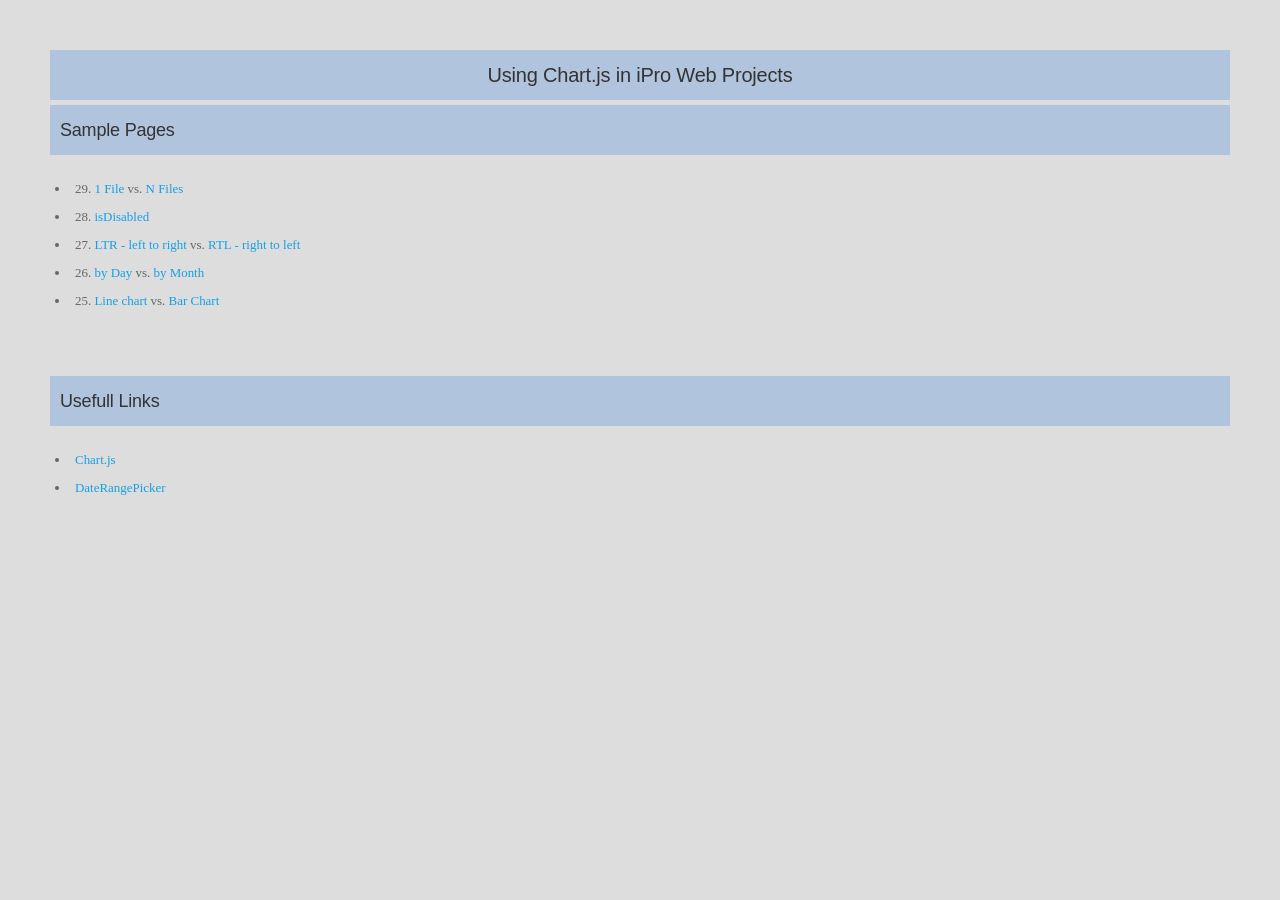
<file: index.html>
<!doctype html>
<html><head>
  <title>Chart.js examples</title>
  <meta http-equiv="Content-Type" content="text/html; charset=UTF-8">
  <link rel="stylesheet" type="text/css" media="all" href="./files/p_data/css/style_responsive.css" />
  
  <style>

.mainDiv {
  text-align: left;
  padding: 50px;
}

h1 {
  margin-bottom: 5px;
}
h2 {
  background-color: #B0C4DE;
  font-weight: normal;
  text-align: left;
  padding-left: 10px;
}

ul {
  list-style: disc;
  padding: 20px;
}

li {
  padding: 5px;
}

  </style>

</head><body>

<div class="mainDiv">

   <h1>Using Chart.js in iPro Web Projects </h1>

   <h2>Sample Pages </h2>

  <ul>

    <li>29. <a href="./files/test29_1File.html" target="_blank">1 File</a> vs. 
    <a href="./files/test29_NFiles.html " target="_blank">N Files</a></li>
 
    <li>28. <a href="./files/test28_isDisabled.html" target="_blank">isDisabled</a></li>

    <li>27. <a href="./files/test27_ltr.html" target="_blank">LTR - left to right</a> vs. 
    <a href="./files/test27_rtl.html " target="_blank">RTL - right to left</a></li>

    <li>26. <a href="./files/test26_byDay.html" target="_blank">by Day</a> vs. 
    <a href="./files/test26_byMonth.html " target="_blank">by Month</a></li>
	
    <li>25. <a href="./files/test25_lines.html" target="_blank">Line chart</a> vs. 
    <a href="./files/test25_bars.html " target="_blank">Bar Chart</a></li>

 </ul>


  <hr>

  <h2>Usefull Links </h2>

  <ul>
    <li><a href="https://www.chartjs.org/" target="_blank">Chart.js</a></li>
    <li><a href="https://www.daterangepicker.com/" target="_blank">DateRangePicker</a></li>
  </ul>

  <hr>

  <p></p>

</div>

</body></html>
</file>
<file: files/p_data/css/style_responsive.css>
/*
// ------------------------------------------
// style.css - Sep-2023 , Responsive
// Copyright (c) Thermoline
// http://www.thermoline.co.il
// ------------------------------------------
*/

/*
// ------------------------------------------
// Base
// ------------------------------------------
*/

html,body,div,span,applet,object,iframe,h1,h2,h3,h4,h5,h6,p,blockquote,pre,a,abbr,acronym,address,
big,cite,code,del,dfn,em,img,ins,kbd,q,s,samp,small,strike,strong,sub,sup,tt,var,b,u,i,center,dl,dt,dd,
ol,ul,li,fieldset,form,label,legend,table,caption,tbody,tfoot,thead,tr,th,td,article,aside,canvas,
details,embed,figure,figcaption,footer,header,hgroup,menu,nav,output,ruby,section,summary,time,mark,audio,video{
	  margin:0;padding:0;border:0;font-size:100%;font:inherit;vertical-align:baseline;}
	  
	article,aside,details,figcaption,figure,footer,header,hgroup,menu,nav,section{display:block;}
	body{line-height:1;}
	ol,ul{list-style:none;}
	blockquote,q{quotes:none;}
	blockquote:before,blockquote:after,q:before,q:after{content:'';content:none;}
	table{border-collapse:collapse;border-spacing:0;}
	code{padding:3px 6px;font-family:Menlo,Monaco,Consolas,"Courier New",monospace;background:#fcfcfc;border:1px solid #e4e4e4;
		/* -webkit-border-radius:3px;-moz-border-radius:3px; */ border-radius:3px;color:#3f8faf;}
	body{font-size:13px;line-height:21px;color:#666; /* -webkit-font-smoothing:antialiased;-webkit-text-size-adjust:100%; */ }
	#wrapper{background:#fff;width:1020px;margin:0 auto;padding:0;box-shadow:0px 0px 4px 0px rgba(0,0,0,0.2);}
	body,h1,h2,h3,h4,h5,h6,.button,input[type="button"],input[type="submit"],input[type="text"],input[type="password"],input[type="email"],
	textarea,select{font-family:"Open Sans","HelveticaNeue","Helvetica Neue",Helvetica,Arial,sans-serif;}
	#wrapper img{height:auto;max-width:100%;}
	.columns.google-map img{max-width:none;}
	img,object,video{height:auto;display:block;}img{width:auto;border:0;-ms-interpolation-mode:bicubic;}
	.embed{position:relative;padding:0px;padding-bottom:56.25%;height:0;overflow:hidden;}
	.embed iframe,.embed object,.embed embed{position:absolute;top:0;left:0;width:100%;height:100%;}
	.image-left{float:left;margin:5px 15px 8px 0;}.image-right{float:right;margin:5px 0 8px 15px;}
	.image-right,.image-left{padding:5px;border:1px solid #e0e0e0;max-width:100%;
		-webkit-box-shadow:0px 2px 0px 0px rgba(0,0,0,0.03);box-shadow:0px 2px 0px 0px rgba(0,0,0,0.03);}
	h1,h2,h3,h4,h5,h6{color:#333;font-weight:600;letter-spacing:-0.2px;}
	h2 span,h3 span{color:#888;font-weight:200;}
	h1 a,h2 a,h3 a,h4 a,h5 a,h6 a{font-weight:inherit;}
	h1{font-size:28px;line-height:50px;}
	h2{font-size:22px;line-height:30px;}
	h3{font-size:16px;line-height:34px;}
	h4{font-size:14px;line-height:30px;}
	h5{font-size:12px;line-height:24px;}
	h6{font-size:10px;line-height:21px;}
	p{margin:0 0 15px 0;line-height:21px;}
	p img{margin:0;}
	p.lead{font-size:21px;line-height:27px;color:#777;}
	em{font-style:italic;}
	strong{font-weight:600;color:#333;}
	small{font-size:80%;}
	hr{border:solid #ddd;border-width:1px 0 0;clear:both;margin:10px 0 30px;height:0;}
	a,a:visited{color:#169fe6;text-decoration:none;outline:0;-webkit-transition:color 0.1s ease-in-out;
		-moz-transition:color 0.1s ease-in-out;-o-transition:color 0.1s ease-in-out;-transition:color 0.1s ease-in-out;}
	a:hover,a:focus{color:#888; text-decoration:underline;}
	a b,span b{font-family:Verdana,Tahoma;font-weight:normal;opacity:0.5;}
	span b{line-height:14px;}
	p a,p a:visited{line-height:inherit;}
	ul,ol{margin:0;}
	ul{list-style:none outside;}
	ol{list-style:decimal;}
	ol,ul.square,ul.circle,ul.disc{margin-left:30px;}
	ul.square{list-style:square outside;}
	ul.circle{list-style:circle outside;}
	ul.disc{list-style:disc outside;}
	ul ul,ul ol,ol ol,ol ul{}ul ul li,ul ol li,ol ol li,ol ul li{}
	li{line-height:18px;}
	ul.large li{line-height:21px;}
	li p{line-height:21px;}
	input[type="text"],input[type="password"],input[type="email"],textarea,select{border:1px solid #e0e0e0;padding:8px 9px;
		outline:none;font-size:13px;color:#888;margin:0;max-width:100%;display:block;background:#fff;
		-webkit-box-shadow:0px 2px 0px 0px rgba(0,0,0,0.03);box-shadow:0px 2px 0px 0px rgba(0,0,0,0.03);border-radius:2px;}
	select{padding:0;}input[type="text"]:focus,input[type="password"]:focus,input[type="email"]:focus,
	textarea:focus{border:1px solid #d6d6d6;color:#888;}
	textarea{min-height:60px;}
	label,legend{display:block;font-weight:bold;font-size:13px;font-weight:normal;margin-bottom:5px;}
	select{}
	input[type="checkbox"]{display:inline;}
	label span,legend span{font-weight:normal;font-size:13px;color:#444;}
	.remove-bottom{margin-bottom:0!important;}
	.half-bottom{margin-bottom:10px!important;}
	.add-bottom{margin-bottom:20px!important;}

/*
// ------------------------------------------
// Responsive
// ------------------------------------------
*/

.container{position:relative;width:960px;margin:0 auto;padding:0;}
.container.floated{width:1020px;}
.container .column,.container .columns{float:left;display:inline;margin-left:10px;margin-right:10px;}
.container.containerLTR .columns {float:left}
.container.containerLTR .column {float:left}
.container.containerRTL .columns {float:right}
.container.containerRTL .column {float:right}
.row{margin-bottom:20px;}
#content{overflow:hidden;}
.column.alpha,.columns.alpha{margin-left:0;}
.column.omega,.columns.omega{margin-right:0;}
.container .floated{float:left;display:inline;margin:0;padding:0 40px;}
.blank.floated{float:left;display:inline;margin:0;width:960px;padding:0 30px;
	border-top:1px solid #e8e8e8;border-bottom:1px solid #e8e8e8;background:#fcfcfc;
	-webkit-box-shadow:inset 0px 2px 0px 0px #f7f7f7,inset 0px -2px 0px 0px #f7f7f7;
	box-shadow:inset 0px 2px 0px 0px #f7f7f7,inset 0px -2px 0px 0px #f7f7f7;}
.floated.sidebar{position:absolute;top:0;bottom:0;}
.floated.sidebar.right{float:right;right:0;left:auto;}
.floated.sidebar.left{float:left;left:0;right:auto;}
.floated.right{float:right;}

.selectnav{display:none;}

.container .floated.sidebar {padding-top: 10px;}

.container .one.column,.container .one.columns,.container .one.floated{width:40px;}
.container .two.columns,.container .two.floated{width:100px;}
.container .three.columns,.container .three.floated{width:160px;}
.container .four.columns,.container .four.floated{width:220px;}
.container .five.columns,.container .five.floated{width:280px;}
.container .six.columns,.container .six.floated{width:340px;}
.container .seven.columns,.container .seven.floated{width:400px;}
.container .eight.columns,.container .eight.floated{width:460px;}
.container .nine.columns,.container .nine.floated{width:520px;}
.container .ten.columns,.container .ten.floated{width:580px;}
.container .eleven.columns,.container .eleven.floated{width:640px;}
.container .twelve.columns,.container .twelve.floated{width:700px;}
.container .thirteen.columns,.container .thirteen.floated{width:760px;}
.container .fourteen.columns,.container .fourteen.floated{width:820px;}
.container .fifteen.columns,.container .fifteen.floated{width:880px;}
.container .sixteen.columns,.container .sixteen.floated{width:940px;}
.container .one-sixth.column{width:150px; margin-left:5px; margin-right:5px; }
.container .one-third.column{width:300px;}
.container .two-thirds.column{width:620px;}
.container .offset-by-one{padding-left:60px;}
.container .offset-by-two{padding-left:120px;}
.container .offset-by-three{padding-left:180px;}
.container .offset-by-four{padding-left:240px;}
.container .offset-by-five{padding-left:300px;}
.container .offset-by-six{padding-left:360px;}
.container .offset-by-seven{padding-left:420px;}
.container .offset-by-eight{padding-left:480px;}
.container .offset-by-nine{padding-left:540px;}
.container .offset-by-ten{padding-left:600px;}
.container .offset-by-eleven{padding-left:660px;}
.container .offset-by-twelve{padding-left:720px;}
.container .offset-by-thirteen{padding-left:780px;}
.container .offset-by-fourteen{padding-left:840px;}
.container .offset-by-fifteen{padding-left:900px;}

@media only screen and (min-width: 768px) and (max-width: 959px) {
	.container{width:678px;}
	.container.floated{width:714px;}
	.container .column,.container .columns{margin-left:7px;margin-right:7px;}
	.column.alpha,.columns.alpha{margin-left:0;margin-right:7px;}
	.column.omega,.columns.omega{margin-right:0;margin-left:7px;}
	.alpha.omega{margin-left:0;margin-right:0;}
	.container .floated{margin:0;padding:0 28px;}
	
	.container .floated.sidebar {padding-top: 10px;}
	
	.blank.floated{width:678px;padding:0 18px;}
	.container .one.column,.container .one.columns,.container .one.floated{width:28px;}
	.container .two.columns,.container .two.floated{width:70px;}
	.container .three.columns,.container .three.floated{width:112px;}
	.container .four.columns,.container .four.floated{width:154px;}
	.container .five.columns,.container .five.floated{width:196px;}
	.container .six.columns,.container .six.floated{width:238px;}
	.container .seven.columns,.container .seven.floated{width:280px;}
	.container .eight.columns,.container .eight.floated{width:322px;}
	.container .nine.columns,.container .nine.floated{width:364px;}
	.container .ten.columns,.container .ten.floated{width:406px;}
	.container .eleven.columns,.container .eleven.floated{width:448px;}
	.container .twelve.columns,.container .twelve.floated{width:490px;}
	.container .thirteen.columns,.container .thirteen.floated{width:532px;}
	.container .fourteen.columns,.container .fourteen.floated{width:574px;}
	.container .fifteen.columns,.container .fifteen.floated{width:616px;}
	.container .sixteen.columns,.container .sixteen.floated{width:658px;}
	.container .one-sixth.column{width:110px; margin-left:0; margin-right:0; }
	.container .one-third.column{width:212px;}.container .two-thirds.column{width:438px;}
	.container .offset-by-one{padding-left:48px;}.container .offset-by-two{padding-left:96px;}
	.container .offset-by-three{padding-left:144px;}
	.container .offset-by-four{padding-left:192px;}
	.container .offset-by-five{padding-left:240px;}
	.container .offset-by-six{padding-left:288px;}
	.container .offset-by-seven{padding-left:336px;}
	.container .offset-by-eight{padding-left:384px;}
	.container .offset-by-nine{padding-left:432px;}
	.container .offset-by-ten{padding-left:480px;}
	.container .offset-by-eleven{padding-left:528px;}
	.container .offset-by-twelve{padding-left:576px;}
	.container .offset-by-thirteen{padding-left:624px;}
	.container .offset-by-fourteen{padding-left:672px;}
	.container .offset-by-fifteen{padding-left:720px;}
}
	
@media only screen and (max-width: 767px) {
	
	.c_linksMenu{display:none;}
	.selectnav{display:block;}
	.tdUser{padding-left: 10px; }
	.buttons {display:none;}
	
	.container,.container.floated{width:260px;}
	.container .columns,.container .column{margin:0;}
	.container .floated{float:left;padding:0 30px;}
	.floated.sidebar{position:relative;}
	.container .one.column,.container .one.columns,.container .one.floated,.container .two.columns,.container .two.floated,
	.container .three.columns,.container .three.floated,.container .four.columns,.container .four.floated,
	.container .five.columns,.container .five.floated,.container .six.columns,.container .six.floated,
	.container .seven.columns,.container .seven.floated,.container .eight.columns,.container .eight.floated,
	.container .nine.columns,.container .nine.floated,.container .ten.columns,.container .ten.floated,
	.container .eleven.columns,.container .eleven.floated,.container .twelve.columns,.container .twelve.floated,
	.container .thirteen.columns,.container .thirteen.floated,.container .fourteen.columns,.container .fourteen.floated,
	.container .fifteen.columns,.container .fifteen.floated,.container .sixteen.columns,
	.container .sixteen.floated,.container .one-third.column,.container .two-thirds.column {width:260px;}
	.container .one-sixth.column {width:260px; }
	
	.container .offset-by-one,.container .offset-by-two,.container .offset-by-three,.container .offset-by-four,
	.container .offset-by-five,.container .offset-by-six,.container .offset-by-seven,.container .offset-by-eight,
	.container .offset-by-nine,.container .offset-by-ten,.container .offset-by-eleven,.container .offset-by-twelve,
	.container .offset-by-thirteen,.container .offset-by-fourteen,.container .offset-by-fifteen{padding-left:0;}
}
	
@media only screen and (min-width: 480px) and (max-width: 767px) {
	.container,.container.floated{width:360px;}
	.container .columns,.container .column{margin:0;}
	.container .floated{float:left;padding:0 30px;}
	.floated.sidebar{position:relative;}
	.container .one.column,.container .one.columns,.container .one.floated,.container .two.columns,.container .two.floated,
	.container .three.columns,.container .three.floated,.container .four.columns,.container .four.floated,
	.container .five.columns,.container .five.floated,.container .six.columns,.container .six.floated,
	.container .seven.columns,.container .seven.floated,.container .eight.columns,.container .eight.floated,
	.container .nine.columns,.container .nine.floated,.container .ten.columns,.container .ten.floated,
	.container .eleven.columns,.container .eleven.floated,.container .twelve.columns,.container .twelve.floated,
	.container .thirteen.columns,.container .thirteen.floated,.container .fourteen.columns,.container .fourteen.floated,
	.container .fifteen.columns,.container .fifteen.floated,.container .sixteen.columns,.container .sixteen.floated,
	.container .one-third.column,.container .two-thirds.column {width:360px;}
	.container .one-sixth.column {width:360px; }
		
	#wrapper,#footer,#footer-bottom{width:420px;}
	.selectnav{width:200px;} /* 355px */
	.container .five.columns.tdUser{width:170px;}
	.container.floated{width:420px;padding:0;}
	.blank.floated{width:360px;padding:0 30px;}
}

@media only screen and (max-width: 479px) {
	#wrapper,#footer,#footer-bottom{width:320px;}
	.selectnav{width:130px;}
	.container .five.columns.tdUser{width:140px;}
	.container.floated{width:320px;padding:0;}
	.blank.floated{width:260px;padding:0 30px;}
}
	.container:after{content:"\0020";display:block;height:0;clear:both;visibility:hidden;}
	.clearfix:before,.clearfix:after,.row:before,.row:after{content:'\0020';display:block;overflow:hidden;visibility:hidden;width:0;height:0;}
	.row:after,.clearfix:after{clear:both;}
	.row,.clearfix{zoom:1;}
	.clear{clear:both;display:block;overflow:hidden;visibility:hidden;width:0;height:0;}

/*
// ------------------------------------------
// iPro
// ------------------------------------------
*/

html, body {
    font-family: tahoma; /* verdana */
    font-size: 90%;
    margin: 0 auto;
    /* width: 900px; */
    text-align: center; /* for IE */
    background-color: #dddddd;     
}

	.toRemoveOnSmallscreen { display: block; }
	.toHideOnSmallscreen { display: block; }
	.toShowOnSmallscreen { display: none; }

div#content .container {
	background-color: #ffffff;
	border-radius: 10px;
	padding-top: 10px;
	padding-bottom: 10px;
}

div#content > .container {
	min-height: 250px; /* distinct: change according to subMenu.height. */
}

div#header_logo {
    background-color: #ffffff;  /* [header1-bg] */
    border-radius: 0 0 10px 10px;
    margin: 0;
    padding: 10px;
    text-align: center;
}

div#c_header_logo {
    background-color: #ffffff;  /* [header1-bg] */
    border-radius: 0 0 10px 10px;
    /* margin: 0; 
    padding: 10px;  */
    text-align: center;
}


div#c_header_logo .imgL {
  padding: 10px;
  padding-top: 20px;  /* distinct: change according to logo heights. logo_Dixell: 25px; logo_Emerson: 5px; */
  width: 156px;
}

div#c_header_logo div:nth-child(2) {
  padding-top: 30px;
}

div#c_header_logo div:nth-child(3) {
  float:right; 
}
	
div#c_header_logo .imgR {
  padding: 10px;
}

#c_header_main_menu {
    background-color: #333333;  /* [header2-bg] */
    border-radius: 10px 10px 10px 10px;
    /* margin: 0;
    padding: 5px 10px; */
    text-align: center;
  font-size: 18px;
  color: #ffffff;
}
.imgL {
    float: left;
}
.imgR {
    float: right;
}
.c_linksMenu.menuLtr li {
    float: left;
}
.c_linksMenu.menuRtl li {
    float: right;
}
.c_linksMenu li {
    padding-top: 20px;
    padding-bottom: 20px;
	font-size: 18px;
}
.c_linksMenu.menuRtl {
    padding-right: 20px;
}
.c_linksMenu.menuRtl li::before {
    content: "|";
	color: #bbbbbb;
	padding-left: 40px;   /* distinct: change according to num of Menu.items. */
	padding-right: 40px;
}
.c_linksMenu.menuRtl li:last-child:before { content: ""; padding: 0; }

.c_linksMenu.menuLtr {
    padding-left: 20px;
}

.c_linksMenu.menuLtr li::after {
    content: "|";
	color: #bbbbbb;
	padding-left: 10px;   /* distinct: change according to num of Menu.items. */
	padding-right: 10px;
}
.c_linksMenu.menuLtr li:last-child:after { content: ""; padding: 0; }

.c_linksMenu li a,
.c_linksMenu li a:visited {
  color: #bbbbbb;
}

.selectnav {
	cursor: pointer;
	padding: 10px;
	margin: 10px;
	float: right;
	font-size: 14px;
}
.containerRTL .selectnav {
	direction: rtl;
}

div#c_header_logo #SiteName,
div#header_logo #SiteName {
    color: #105189;
    font-size: 20px;
    letter-spacing: 5px;
}

#header_main_menu,
div#header_title {
    background-color: #333333;  /* [header2-bg] */
    border-radius: 10px 10px 10px 10px;
    margin: 0;
    padding: 5px 10px;
    text-align: center;
}

/*
.noText {
  height: 1px;
  line-height: 1px;
}
*/

h1 {
    font-size: 20px;            /* 150% */
    background-color: #B0C4DE;  /* h1 */     
    margin: 0;
    padding: 5px 0;
    text-align: center;
    font-weight: normal;
	line-height: 40px;
}

h2 {
    font-size: 18px;            /* 120% */
    margin: 0;
    padding: 10px 0;
    text-align: center;
}

h2 img {  /* small logo */
  vertical-align: middle; 
  padding-right: 10px;
}

a img {  
  border: 0; 
}

div#menu-content { 
/* width: 670px; */
  border-right: 1px solid #cccccc;
  padding-top: 5px;
  padding-bottom: 5px;
}

div#menu {/* float:left; padding-top: 30px; padding-left: 5px; */ }

.buttons { padding-bottom: 20px; }

div#content div#menu button {
  border-radius: 0px;
  font-weight: normal;
  background-color: #f5f5f5;
  border: 1px solid #999999;
  border-top: 0;
  cursor: pointer;
  font-family: verdana;
  height: 35px;
  margin: 0;
  padding: 0;
  padding-left: 15px;
  padding-right: 5px;
  text-align: left;
  vertical-align: middle;
  /* width: 157px; */
}
div#content div#menu button.btn_first {border-radius:5px 5px 0 0; border-top:1px solid #999999; }
div#content div#menu button.btn_last  {border-radius:0 0 5px 5px}
div#content div#menu button.btn_single {border-radius:5px 5px 5px 5px; border-top:1px solid #999999; }
div#content div#menu button:hover        {background-color:#B0C4DE; color: #333333; }                    /* button_bg_hover, button_txt_hover */
div#content div#menu button[disabled]    {background-color:#ffffff; cursor:default; }
div#content div#menu button.btn_selected {background-color:#999999; font-weight:bold; cursor: default; }

div#content div#menu button {
  height: 45px;  /* usefull for 2-lines text */
}

div#menu a {
  background-color:#f5f5f5;
  border:1px solid #999999;
  border-top:0;
  cursor:pointer;
  font-family: verdana;
  height: 25px;
  margin: 0;
  padding: 0;
  padding-left: 10px;
  padding-top: 5px;
  text-align: left;
  text-decoration: none;
  vertical-align: middle;
  display: block; /* to enable anchor.width */
  width: 145px;
}
div#menu a.btn_first {border-radius:5px 5px 0 0; border-top:1px solid #999999; }
div#menu a.btn_last  {border-radius:0 0 5px 5px}
div#menu a.btn_single {border-radius:5px 5px 5px 5px; border-top:1px solid #999999; }
div#menu a:hover        {background-color:#B0C4DE; color: #333333; text-decoration: underline; }                   /* button_bg_hover, button_txt_hover */
div#menu a.btn_selected {background-color:#999999; font-weight:bold; cursor: default; text-decoration: none; color: #000000;}
div#menu a.btn_title    {background-color:#BDCD2D; font-weight:bold; cursor: default; text-decoration: none; color: #000000;}

div#content div#menu.menuRTL { /* float:right; padding: 0px; padding-right: 20px; */ }
div#content div#menu.menuRTL button { text-align: right; font-family: tahoma; padding-left: 15px; padding-right: 15px; /* width: 162px; */ }
div#content div#menu.menuRTL a      { text-align: right; font-family: tahoma; padding-left: 5px; padding-right: 10px; direction: rtl; }
div#content div#menu.menuRTL button .type1 { float: left; }
div#content div#menu-content.menuRTL { /* float:left; */ }

div#content div#menu.menuLTR { /* float:left; padding: 0px; padding-left: 20px; padding-top: 45px; */ }
div#content div#menu.menuLTR button { text-align: left; padding-left: 15px; padding-right: 15px; }
div#content div#menu.menuLTR a      { text-align: left; padding-left: 5px; padding-right: 10px; direction: ltr; }
div#content div#menu-content.menuLTR { /* float:right; padding-left: 10px; */ }

div#content div#menu-content.menuLTR h1{ margin-bottom: 10px; border-radius: 5px; }
div#content div#menu-content.menuRTL h1{ margin-bottom: 10px; border-radius: 5px; }
div#content h1{ margin-bottom: 10px; border-radius: 5px; margin-left: 20px; margin-right: 20px; } /* for pages without menu */

.control {                  /* buttons */
  /*
  position:absolute;
  left:210px;
  top:0px;
  height: 50px;
  */
  
  /*
  width: 700px;  
  margin: 10px;
  margin-left: 150px;
  */
  padding: 20px;
  text-align: center;
}

span.graphOperation {
  background-color: #cccccc;     /* button_bg #DDBBBB; */
  border: 2px outset #cccccc;    /* button_bg #DDBBBB; */
  border-radius: 5px 5px 5px 5px;
  width: 80px;
  cursor: pointer;
  font-weight: bold;
  padding: 5px 10px;
  margin: 10px;
  color: #333333;               /* button_txt */
}

span.graphOperation:hover {
  background-color: #B0C4DE;    /* button_bg_hover */
  border: 3px outset #B0C4DE;   /* button_bg_hover */
  color: #333333;               /* button_txt_hover */
  text-decoration: none;
}

/* .type1 {font-size: 14px; font-weight:bold; margin-top:10px; display:block; color: #696969; }        */  /*   display:block/inline; */
/* .type2 {font-size: 100%; font-weight:bold; margin-top:10px; display:block; text-decoration: none;}  */  /*   display:block/inline; */
.type2 {font-weight:bold; float: right; }
.type2msg {font-weight:bold; margin-top:10px; }

div#main_content {
    background-color: #ffffff;   
}

div#content {
    /* padding: 10px;
    padding-bottom: 20px;
    padding-top: 20px; */
    text-align: center;    
    /* background-color: #ffffff; */  
}

div#content button {
    background-color: #ccf;
    border: 3px outset #ccf;
    border-radius: 10px;
    cursor: pointer;
    font-weight: bold;
    padding: 5px 0;
    width: 170px;
}

div#content button.isaform_submit {
    background-color: #aaf;
    border: 3px outset #aaf;
}

div#content button.isamod_boolwrt {
    background-color: #aaf;
    border: 3px outset #aaf;
    width: 80px;
}

div#content button.isamod_boolwrt:hover {
  background-color: #CCCCFF;
}


div#content button.horizontal {
  width: 50px;
  font-weight: normal;
}
div#content button.horizontal:hover {
  background-color: #FCBD6F;
  color: #ffffff;
}
div#content button.horizontal.btn_selected {
  background-color: #999999;
  font-weight: bold;
}
div#content button.horizontal.btn_selected:hover {
  background-color: #999999;
  color: #000000;
}

div#content table#table_COMP, div#content table#table_FAN, div#content table#table_PUMP, div#content table#table_OTHER {
    width: 600px;
}

div#content table th, div#content table caption {
    background-color:  #ffd;
    font-weight: bold;
    padding: 2px 0;
    text-align: center;
}

div#content table td {
    border-bottom: 1px dotted #ccc;
    padding: 2px 15px;
    text-align: right; /* left */
}

div#content table td input {
    text-align: right;
    width: 50px;
}

div#footer {
    background-color: #333333;  /* [footer-bg]  */
    color: #ffffff;             /* [footer-txt] */ 
    border-radius: 10px;
    margin: 0;
    padding: 10px;
    text-align: left;
}

div#c_footer {
	    background-color: #333333;  /* [footer-bg]  */
    color:#ffffff;              /* [footer-txt] */
    border-radius: 10px;
    /* margin: 0;
    padding: 10px; */
	padding-top: 10px;
	padding-bottom: 10px;
}
div#c_footer div:nth-child(1) {
  text-align: left;
  padding-left: 10px;
}
div#c_footer div:nth-child(2) {
  text-align: right;
  float: right;
}
div#c_footer div:nth-child(1) a {
	padding-left: 10px;
}
div#c_footer div:nth-child(2) span {
	padding-right: 10px;
}

div#footer #dayInWeek {
  direction: rtl;
}

div#c_footer a,
div#footer a {
  color: #ffffff;                /* [footer-txt] */ 
  text-decoration: none;
}
div#footer a:hover {
  text-decoration: underline;
}

span.isavar_decimal {
    border: 1px solid #ccc; 
    float: right; 
    padding: 1px 4px;
    background-color: DimGray;
}

span.isavar_bool {
    border: 1px solid #ccc; 
    float: right; 
    padding: 1px 4px;
    background-color: DimGray;
}

table#table_ParamUser td span.isavar_bool {
    float: left; 
}

span.isavar_dint {
    border: 1px solid #ccc; 
    float: right; 
    padding: 1px 4px;
    background-color: DimGray;
}

span.isavar_string {
    border: 1px solid #ccc; 
    /* float: right; */
    padding: 1px 4px;
    background-color: DimGray;
}

h2 span.isavar_string {
    border: none; 
    background-color: #fff;
}

div#content table td input.isaform_string {
    text-align: left;
    width: 100%;
}

h1 span.isavar_string {
    border: none; 
    background-color: DimGray; /* h1 */
}

td.vers_data {
  padding-left: 5px;
  padding-bottom: 5px;
  font-size: 12px;
  line-height: 20px; /* 4px +12px + 4px */
  color: #eeeeee;  
}

td.L {
  text-align: left;
}
td.R {
  text-align: right;
}

td.vers_data span.isavar_string {
    border: none; 
    background-color: #333333;  
    padding: 1px;
}

td.vers_data span.isavar_dint {
    background-color: #333333; 
    border: none;
    float: none;
    padding: 1px;
}

div#footer span.isavar_string {
    border: none; 
    background-color: DimGray;  
    padding: 1px 4px;
    color:Orange;
    font-size: 18px;
}

div#header_logo span.isavar_string {
    background-color: #ffffff;
    color: #333333;
    border: none;
    vertical-align: 10px;
    font-size: 30px;
}


table.linksMenu {
  font-size: 18px;
  direction: rtl;        
  color: #bbbbbb;
}

table.linksMenu td {
  padding: 10px 10px;
  text-align: center;
}

.linksMenuActive,
td.linksMenuActive {
  /* font-size: 18px;
  font-weight: bold; */
  color: #ffffff;
}

table.linksMenu td a {
  color: #bbbbbb; 
  text-decoration: none;
}
table.linksMenu td a:hover {
  color: #ffffff;
  text-decoration: underline;
}

table.linksMenu .tdUser {
  font-size: 12px;
}

#c_header_main_menu .tdUser {
  font-size: 12px;
  text-align: left;
  padding-top: 5px;
  float: left;
}
#c_header_main_menu .tdUser.tdUserRTL {
  direction: rtl;
  /*line-height: 15px;  because of 'status' */
}
#c_header_main_menu .tdUser.tdUserLTR {
  direction: ltr;
  line-height: 15px; /* because of 'status' */
}

#c_header_main_menu .tdUser a,
.c_linksMenu li a,
.c_linksMenu li a:visited,
table.linksMenu td a {
  color: #ffffff; 
  text-decoration: none;
}
#c_header_main_menu .tdUser a:hover {
  text-decoration: underline;
}

/*
td.tdUser a {
  color: #ffffff;
  text-decoration: none;
}
td.tdUser a:hover {
  text-decoration: underline;
}
*/

.textHolder {
    width: 100%;
    overflow-y: scroll;
    white-space: pre;
    font-size: 10px;
    border: 2px solid #333333;
    height: 300px;
}


div#content table.tableParam {
  direction: rtl;
}

div#content table.tableParam td{
  direction: ltr;
}

span.myButton,
span.mySubmit {
  background-color: #cccccc;    /* button_bg */
  border: 3px outset #cccccc;   /* button_bg */
  border-radius: 10px 10px 10px 10px;
  width: 80px;
  cursor: pointer;
  font-weight: bold;
  padding: 5px 10px;
  color: #333333;               /* button_txt */
}
span.myButton:hover,
span.mySubmit:hover {
  background-color: #B0C4DE;    /* button_bg_hover */
  color: #333333;               /* button_txt_hover */
}
div#content table td.myButton,
div#content table td.mySubmit {
  text-align: center;
  padding: 10px;
}


span.var_decimal {
    background-color: #FFFFCC;
    border: 1px solid #CCCCCC;
    float: right;
    text-align: right;
    padding: 1px 4px;
    width: 50px;
}
span.var_bool {
    background-color: #FFFFCC;
    border: 1px solid #CCCCCC;
    float: right;
    text-align: center;
    padding: 1px 4px;
    width: 40px;
}
span.var_dint {
    background-color: #FFFFCC;
    border: 1px solid #CCCCCC;
    float: right;
    text-align: right;
    padding: 1px 4px;
    width: 50px;
}
span.var_string {
    background-color: #FFFFCC;
    border: 1px solid #CCCCCC;
    padding: 1px 4px;
}
span.var_desc {
    background-color: #FFFFCC;
    border: 1px solid #CCCCCC;
    padding: 1px 4px;
    float: right;
}

div#content table td .var_string_u8 {
    text-align: left;
    width: 250px;
    border: 1px solid #666666;
}


@media only screen and (min-width: 768px) and (max-width: 959px) {

	#c_header_main_menu.container .eleven.columns { /* width:480px; */ }   /* distinct: use according to num of Menu.items. */

	.c_linksMenu li {
		padding-top: 12px;
		padding-bottom: 10px;
		font-size: 18px;
	}
	.c_linksMenu.menuRtl {
		padding-right: 10px;
	}
	.c_linksMenu.menuRtl li::before {
		/* content: "|"; */
		padding-left: 20px;   /* distinct: change according to num of Menu.items. */
		padding-right: 20px;
	}

	.c_linksMenu.menuLtr {
		padding-left: 10px;
	}
	.c_linksMenu.menuLtr li::after {
		/* content: "|"; */
		padding-left: 20px;   /* distinct: change according to num of Menu.items. */
		padding-right: 20px;
	}
}

@media only screen and (max-width: 767px) {

	.toRemoveOnSmallscreen { display: none; }
	.toHideOnSmallscreen { display: none; }
	.toShowOnSmallscreen { display: block; }
	span.toShowOnSmallscreen { display: inline; }

	div#c_header_logo .imgL {
		padding-top: 10px;
	}

	div#c_header_logo div:nth-child(2) {
		padding-top: 10px;
	}
}
</file>
